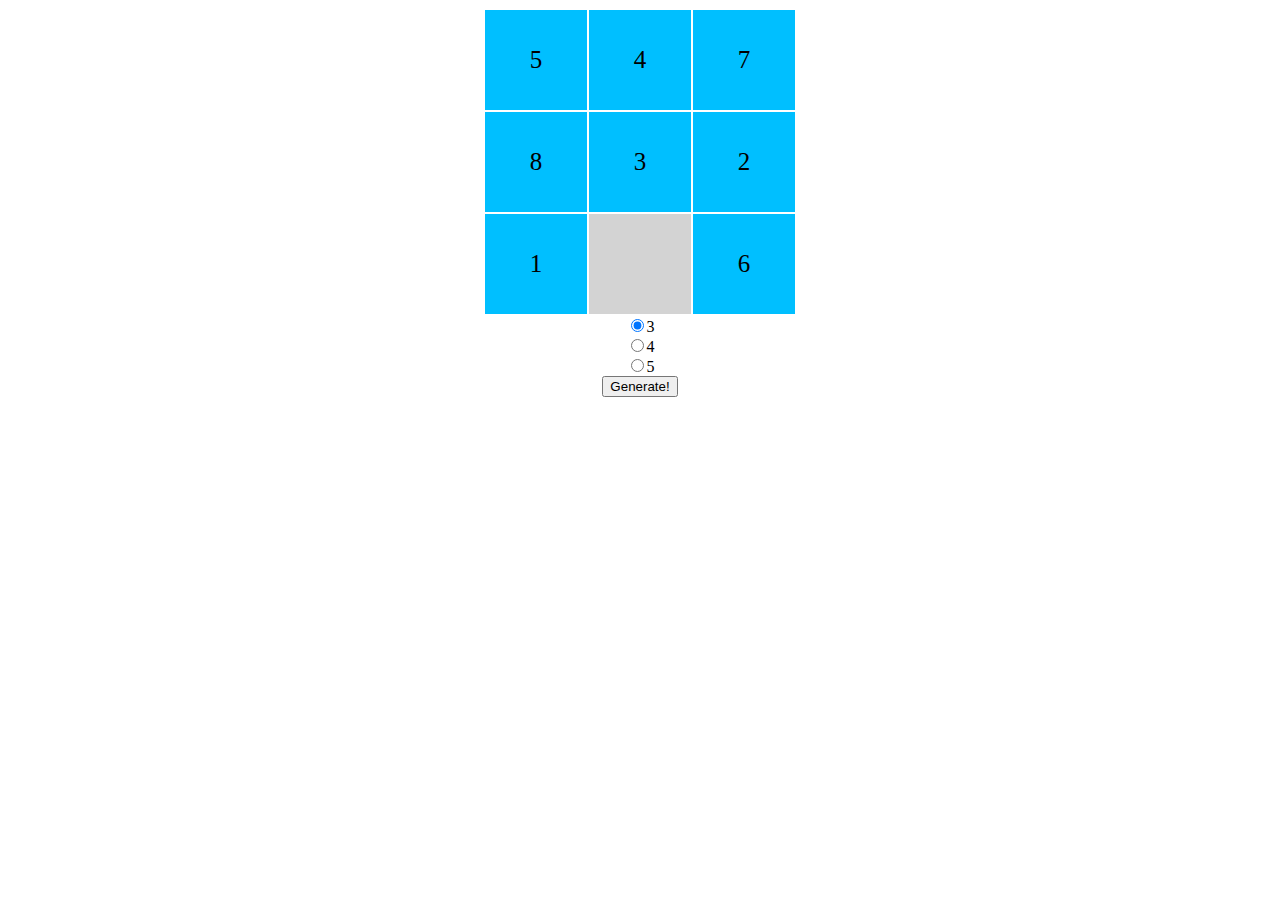
<file: index.html>
<!doctype html5>
<html>
  <head> 
    <title>Game N</title>
    <meta charset="UTF-8">
    <script src="gameN.js"></script> 
    <script src="https://ajax.googleapis.com/ajax/libs/jquery/1.12.4/jquery.min.js"></script>
    <link rel = stylesheet href = "stylesheet.css">
  </head>
  <body>
    <div class = "tableDiv">
      
      <div class="table" id="gameDiv">
        <table id="gameTable">
            
        </table>
      </div>
      
      <div class="radioB">
        <input type="radio" name="size" value='3' checked>3<Br>
        <input type="radio" name="size" value='4'>4<Br>
        <input type="radio" name="size" value='5'>5<Br>
      </div>
      
      <div class="genB">        
        <button onclick="gen()">Generate!</button>
      </div>
      
    </div>
  </body>
</html>
</file>
<file: stylesheet.css>
.gameCell {
  font-size: 25px;
  text-align: center;
  color: black;
  width: 100px;
  height: 100px;
  background: deepskyblue;
}

.tableDiv {
  text-align: center;
}
.clearCell {
  width: 100px;
  height: 100px;
  background: lightgrey;
}

.table {
  display:inline-block;
  position: relative;
}

.radioB {
  position: relative;   
  text-align: center;
}

.genB {
  text-align: center;
  width: -0.5em;
}
</file>
